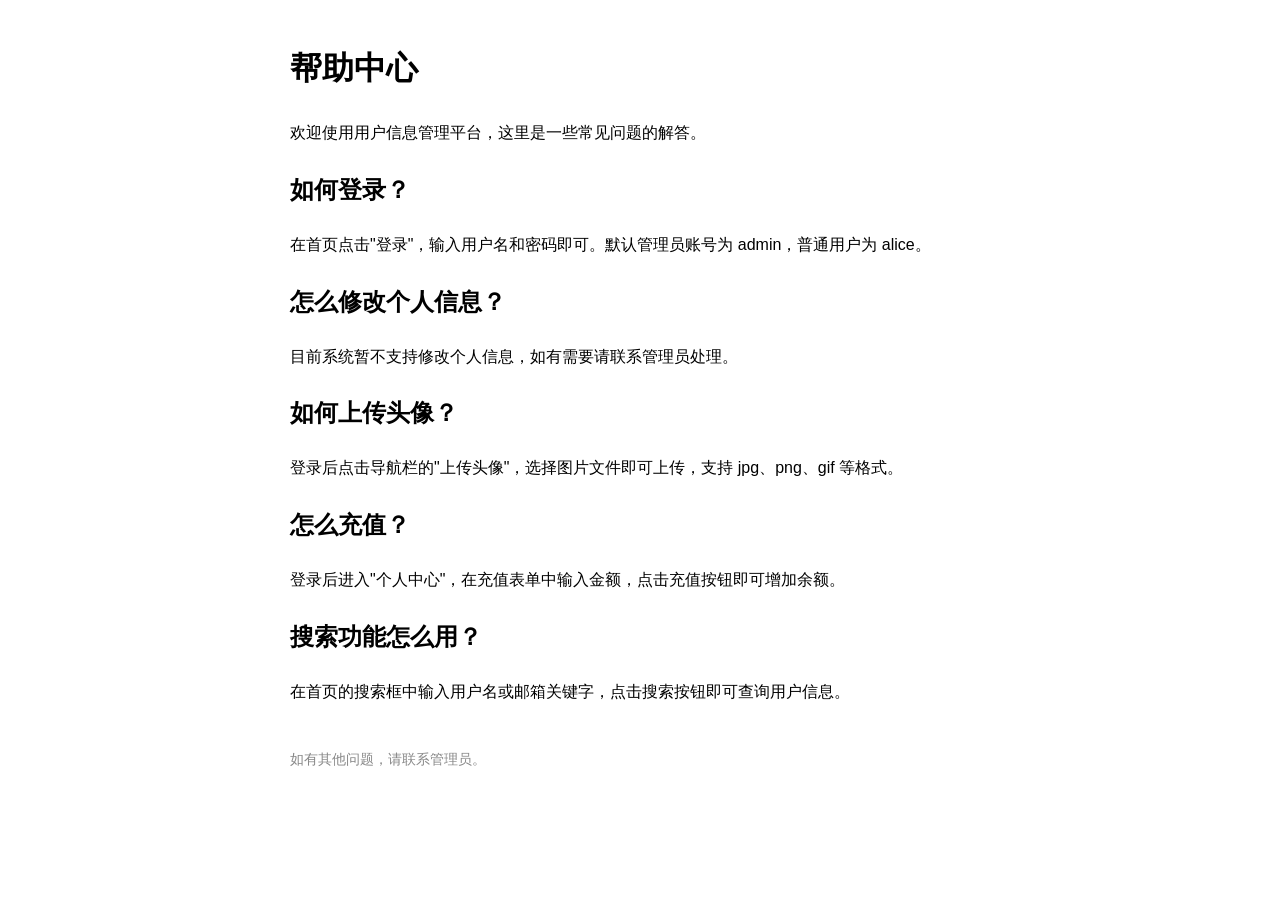
<file: pages/help.html>
<!DOCTYPE html>
<html>
<head><meta charset="utf-8"><title>帮助中心</title></head>
<body style="font-family:sans-serif;max-width:700px;margin:40px auto;line-height:1.8">
<h1>帮助中心</h1>
<p>欢迎使用用户信息管理平台，这里是一些常见问题的解答。</p>
<h2>如何登录？</h2>
<p>在首页点击"登录"，输入用户名和密码即可。默认管理员账号为 admin，普通用户为 alice。</p>
<h2>怎么修改个人信息？</h2>
<p>目前系统暂不支持修改个人信息，如有需要请联系管理员处理。</p>
<h2>如何上传头像？</h2>
<p>登录后点击导航栏的"上传头像"，选择图片文件即可上传，支持 jpg、png、gif 等格式。</p>
<h2>怎么充值？</h2>
<p>登录后进入"个人中心"，在充值表单中输入金额，点击充值按钮即可增加余额。</p>
<h2>搜索功能怎么用？</h2>
<p>在首页的搜索框中输入用户名或邮箱关键字，点击搜索按钮即可查询用户信息。</p>
<p style="margin-top:40px;color:#888;font-size:14px">如有其他问题，请联系管理员。</p>
</body>
</html>
</file>
